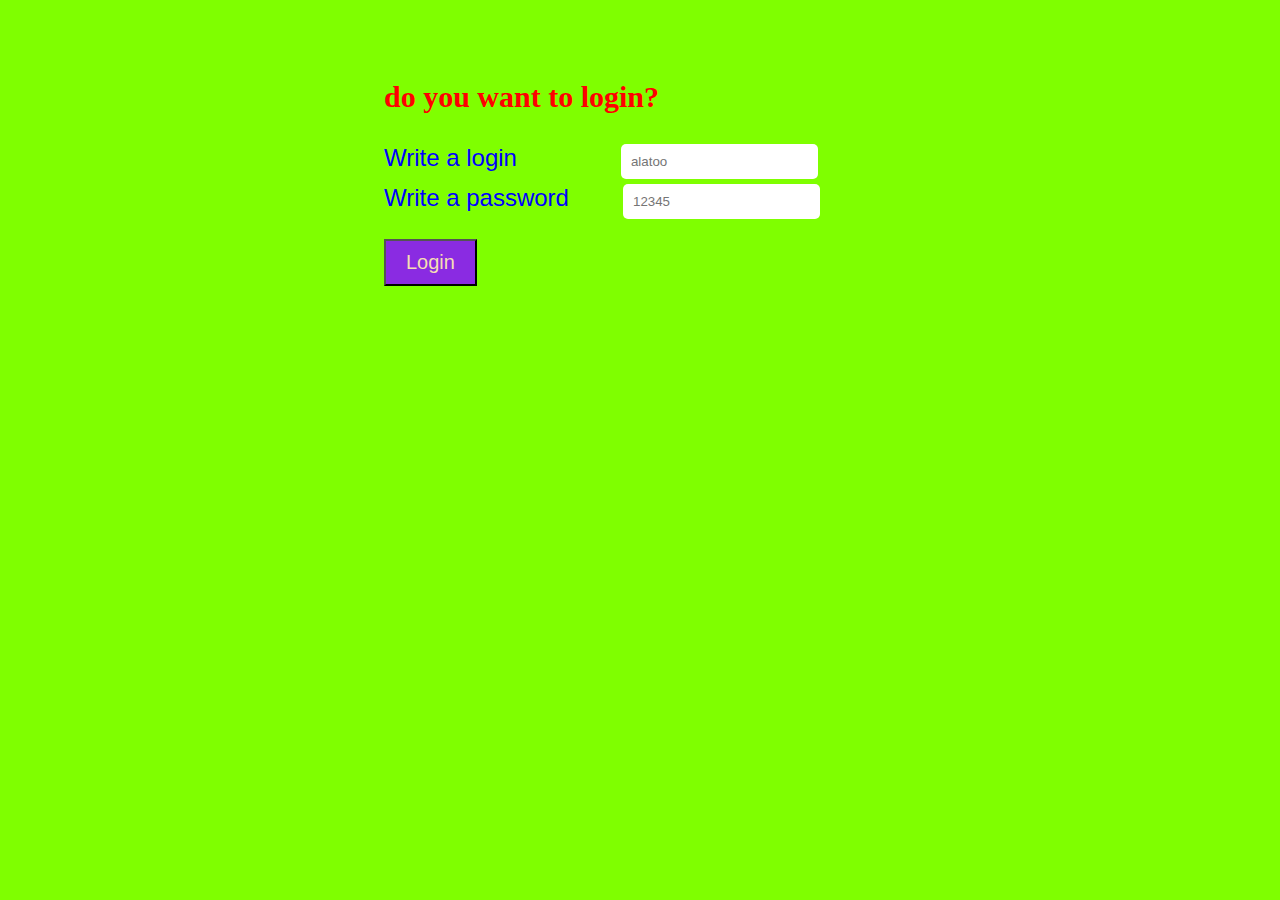
<file: LOGIN/index.html>
<!DOCTYPE html>
<html lang="en">
<head>
    <meta charset="UTF-8">
    <meta name="viewport" content="width=device-width, initial-scale=1.0">
    <title>Document</title>
    <link rel="stylesheet" href="style.css">

    <!-- fonts -->
    <link href="https://fonts.googleapis.com/css2?family=Merriweather:wght@700&display=swap" rel="stylesheet"> 
</head>
<body> 
    <section class="reg">
        <div>
            <div><h3 id='mmm'>do you want to login?</h3>
            <label class="text">Write a login</label>
            <input id="login"  placeholder="alatoo" type="text">
            </div>
            <div>
            <label class="text1">Write a password</label>
            <input id="password" placeholder="12345" type="text">
            </div>
        </div>
        <div>
            <button id="bass" onclick="bas()"><a id="go" href="home.html"></a> Login</button>
        </div>
        <p id="demo"></p>
      
    </section>
    
    <!-- <section class="reg">
        <div>
            <div><h3>do yuo want to singe?</h3>
            <label>write a login</label>
            <input placeholder="elaman.elaman" type="text">
            </div>
            <div>
            <label>write a password</label>
            <input placeholder="252623" type="text">
            </div>
        </div>
        <div>
            <button>registre</button>
        </div>
    </section> -->
    <!-- <h3 class="result">good job</h3>
    <h3 class="result">write again</h3> -->
    <section ></section>
<script src="main.js"></script>
</body>
</html>
</file>
<file: LOGIN/style.css>
body {
  background-color: chartreuse;
  margin: 0;
  padding: 0;
}
.reg {
  margin-left: 30%;
  color: black;
  padding-top: 50px;
}

#mmm {
  color: red;
  font-size: 30px;
}

.text {
  color: blue;
  font-size: 24px;
  font-family: "Franklin Gothic Medium", "Arial Narrow", Arial, sans-serif;
  text-align: center;
  margin-right: 100px;
}

.text1 {
  color: blue;
  font-size: 24px;
  font-family: "Franklin Gothic Medium", "Arial Narrow", Arial, sans-serif;
  text-align: center;
  margin-right: 50px;
}

#login {
  padding: 10px;
  border: red;
  border-radius: 5px;
}

#password {
  padding: 10px;
  margin-top: 5px;
  border: red;
  border-radius: 5px;
}

#bass {
  margin-top: 20px;
  text-align: center;
  padding: 10px;
  padding-left: 20px;
  padding-right: 20px;
  background-color: blueviolet;
  font-size: 20px;
  color: wheat;
}

.section {
  display: flex;
  justify-content: space-around;
  margin-top: 30px;
}

h1,
h4 {
  color: rgb(45, 56, 202);
}

.img {
  height: 600px;
  width: 500px;
  border-radius: 30px;
}

.button {
  display: flex;
  justify-content: space-around;
}

.button button a {
  text-decoration: none;
  color: rgb(45, 56, 202);
}
/* .result{
    text-align: center;
    color: red;
} */ ;
</file>
